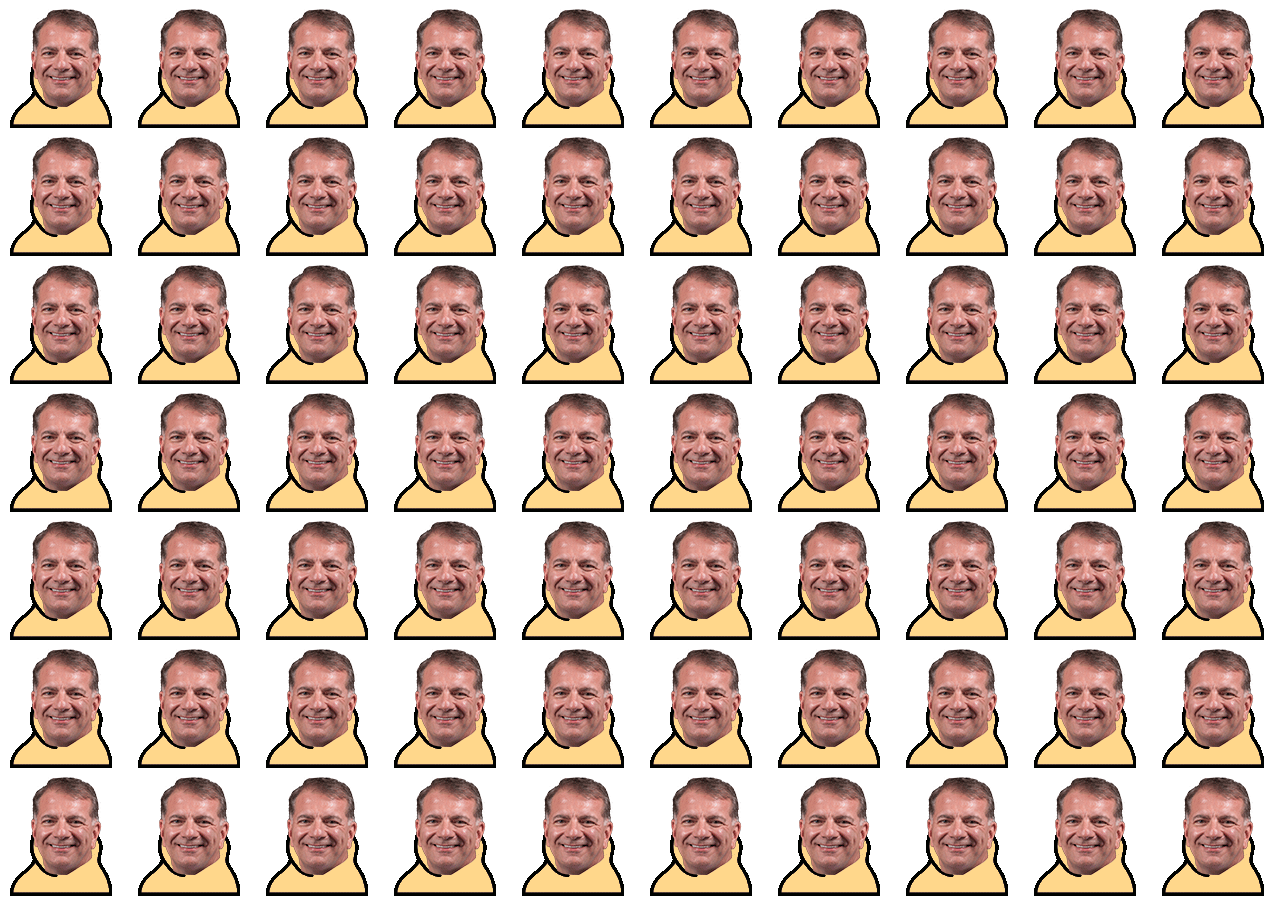
<file: parrots/index.html>
<!DOCTYPE html>
<html>
<head>
  <title>🦜 🦜 🦜</title>
  <style>
    body {
      background-image: url(doug_parrot.gif);
      background-repeat: repeat;
    }
  </style>
</head>
<body>
</body>
</html>
</file>
